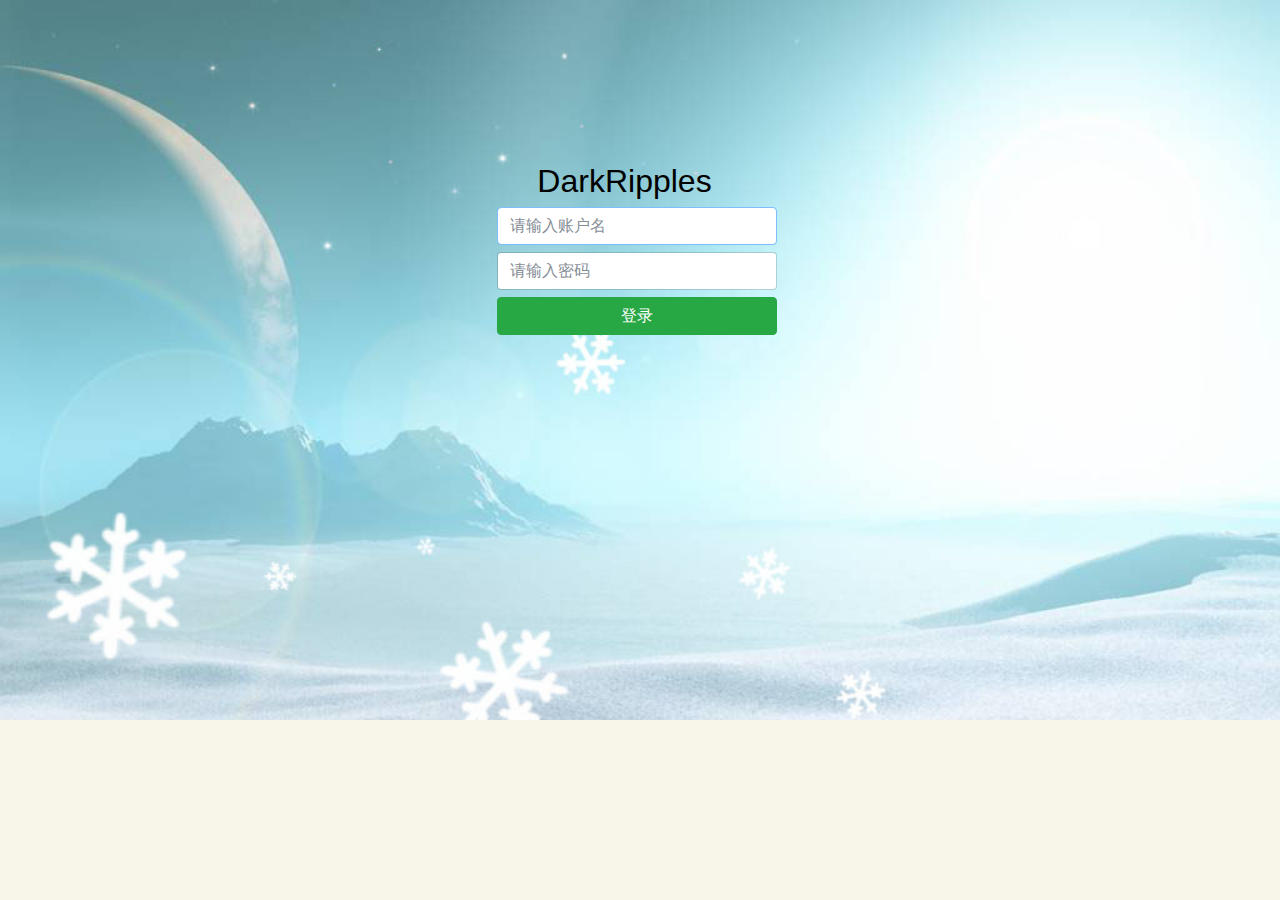
<file: static/tmpl/login.html>
<!DOCTYPE html>
<html>
    <head>
        <meta charset="utf-8" />
        <title>黑色涟漪</title>
        <link rel="shortcut icon" type="image/x-icon" href="/static/img/favicon.ico" media="screen"/>
        <link href="/static/libs/bootstrap/css/bootstrap4.min.css" rel="stylesheet">
        <link href="/static/css/login.css" rel="stylesheet">
        <script src="/static/libs/jquery/jquery.min.js"></script>
        <script src="/static/libs/bootstrap/js/bootstrap.min.js"></script>
    </head>
    <body>
        <form action="/login/" method="post">
            <div class="mycenter">
                <div class="mysign">
                    <div class="col-lg-11 text-center text-info">
                        <h2><font color="#000000">DarkRipples</font></h2>
                    </div>
                    <div class="col-lg-10">
                        <input type="text" class="form-control" name="username" placeholder="请输入账户名" required autofocus/>
                    </div>
                    <div class="col-lg-10"></div>
                    <div class="col-lg-10">
                        <input type="password" class="form-control" name="password" placeholder="请输入密码" required autofocus/>
                    </div>
                    <div class="col-lg-10"></div>
                    
                    <div class="col-lg-10"></div>
                    <div class="col-lg-10">
                        <button type="submit" class="btn btn-success col-lg-12">登录</button>
                    </div>
                </div>
            </div>
        </form>
    </body>
</html>
</file>
<file: static/css/login.css>
body {
    background:url(/static/img/login_bg.jpg) #f8f6e9;
    background-size: cover;
	background-repeat:no-repeat;
}
.mycenter{
    margin-top: 100px;
    margin-left: auto;
    margin-right: auto;
    height: 350px;
    width:500px;
    padding: 5%;
    padding-left: 5%;
    padding-right: 5%;
}
.mycenter mysign{
    width: 440px;
}
.mycenter input,checkbox,button{
    margin-top:2%;
    margin-left: 10%;
    margin-right: 10%;
}
.mycheckbox{
    margin-top:10px;
    margin-left: 40px;
    margin-bottom: 10px;
    height: 10px;
}
</file>
